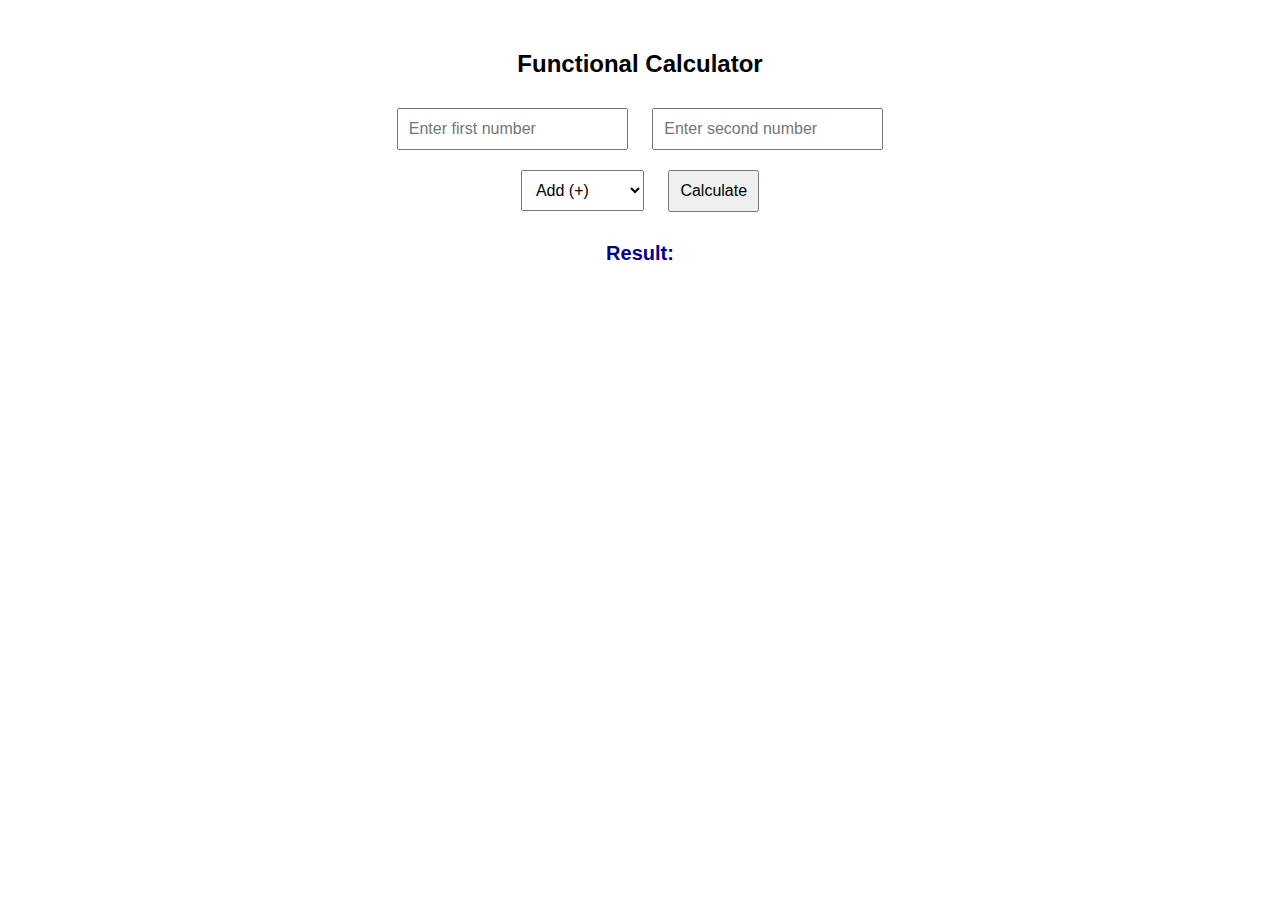
<file: Innovation Lab/P1-Basic calculator/index.html>
<!DOCTYPE html> 
<html lang="en"> 
<head> 
<meta charset="UTF-8"> 
<title>Functional Calculator</title> 
<link rel="stylesheet" href="./style.css"> 
</head> 
<body> 
<h2>Functional Calculator</h2> 
<input type="number" id="num1" placeholder="Enter first number"> 
<input type="number" id="num2" placeholder="Enter second number"><br> 
<select id="operation"> 
<option value="add">Add (+)</option> 
<option value="subtract">Subtract (-)</option> 
<option value="multiply">Multiply (×)</option> 
<option value="divide">Divide (÷)</option> 
</select> 
<button onclick="calculate()">Calculate</button> 
<div id="result">Result: </div> 
<script src="./script.js"></script> 
</body> 
</html>
</file>
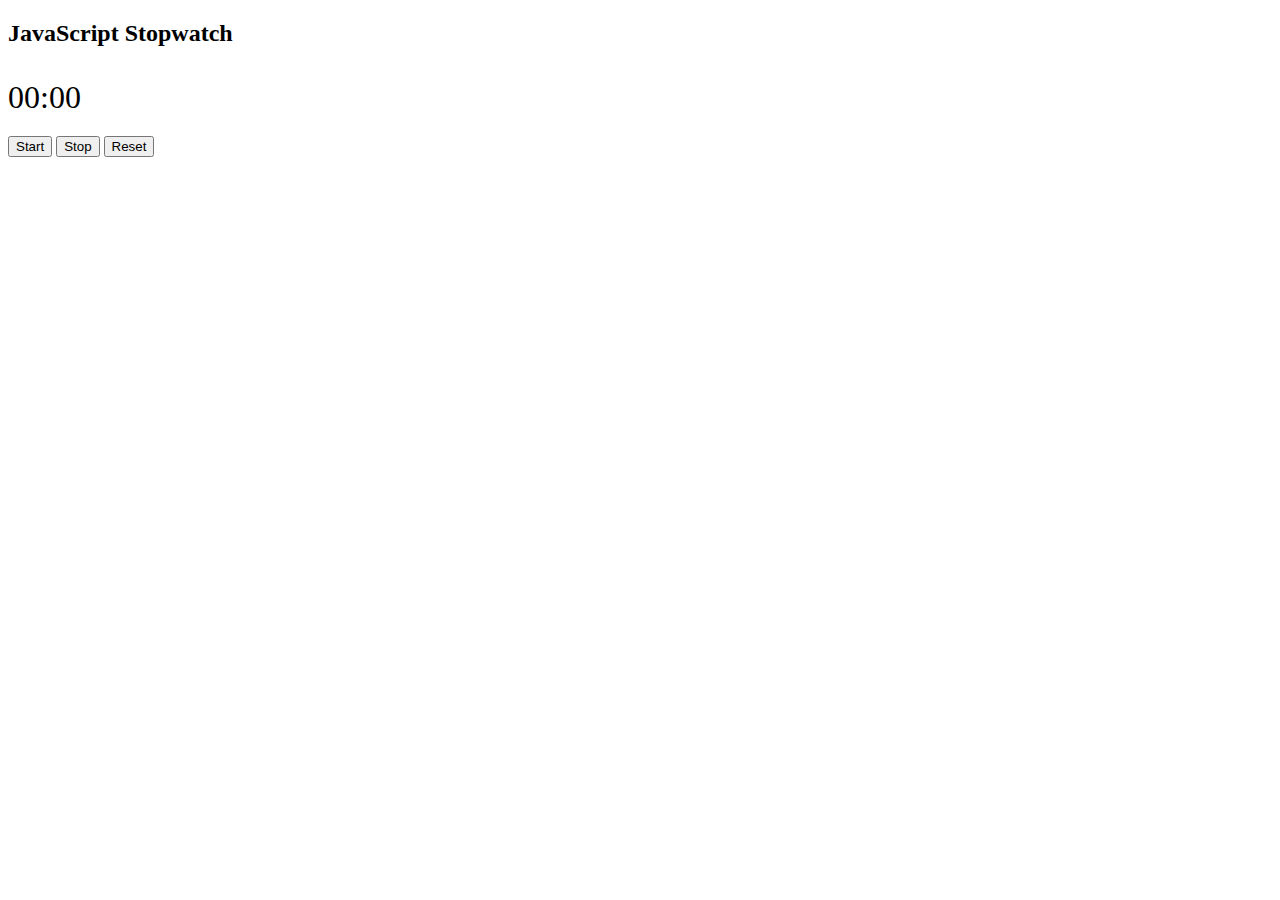
<file: Innovation Lab/P10-user dashboard/index.html>
<!DOCTYPE html>
<html lang="en">
<head>
<meta charset="UTF-8">
<title>Stopwatch</title>
<style>
#display {
font-size: 2em;
margin-bottom: 20px;
}
</style>
</head>
<body>
<h2>JavaScript Stopwatch</h2>
<p id="display">00:00</p>
<button onclick="start()">Start</button>
<button onclick="stop()">Stop</button>
<button onclick="reset()">Reset</button>
<script>
let seconds = 0; // Total time in seconds
let intervalId = null; // Stores the timer reference
// Formats and updates the display
function updateDisplay() {
const mins = String(Math.floor(seconds / 60)).padStart(2, '0');
const secs = String(seconds % 60).padStart(2, '0');
document.getElementById("display").textContent = `${mins}:${secs}`;
}
// Start function
function start() {
if (!intervalId) { // Only start if not already running
intervalId = setInterval(() => {


seconds++;
updateDisplay();
}, 1000);
}
}
// Stop function
function stop() {
clearInterval(intervalId);
intervalId = null;
}
// Reset function
function reset() {
stop(); // Stop the timer
seconds = 0; // Reset the counter
updateDisplay(); // Refresh display
}
</script>
</body>
</html>
</file>
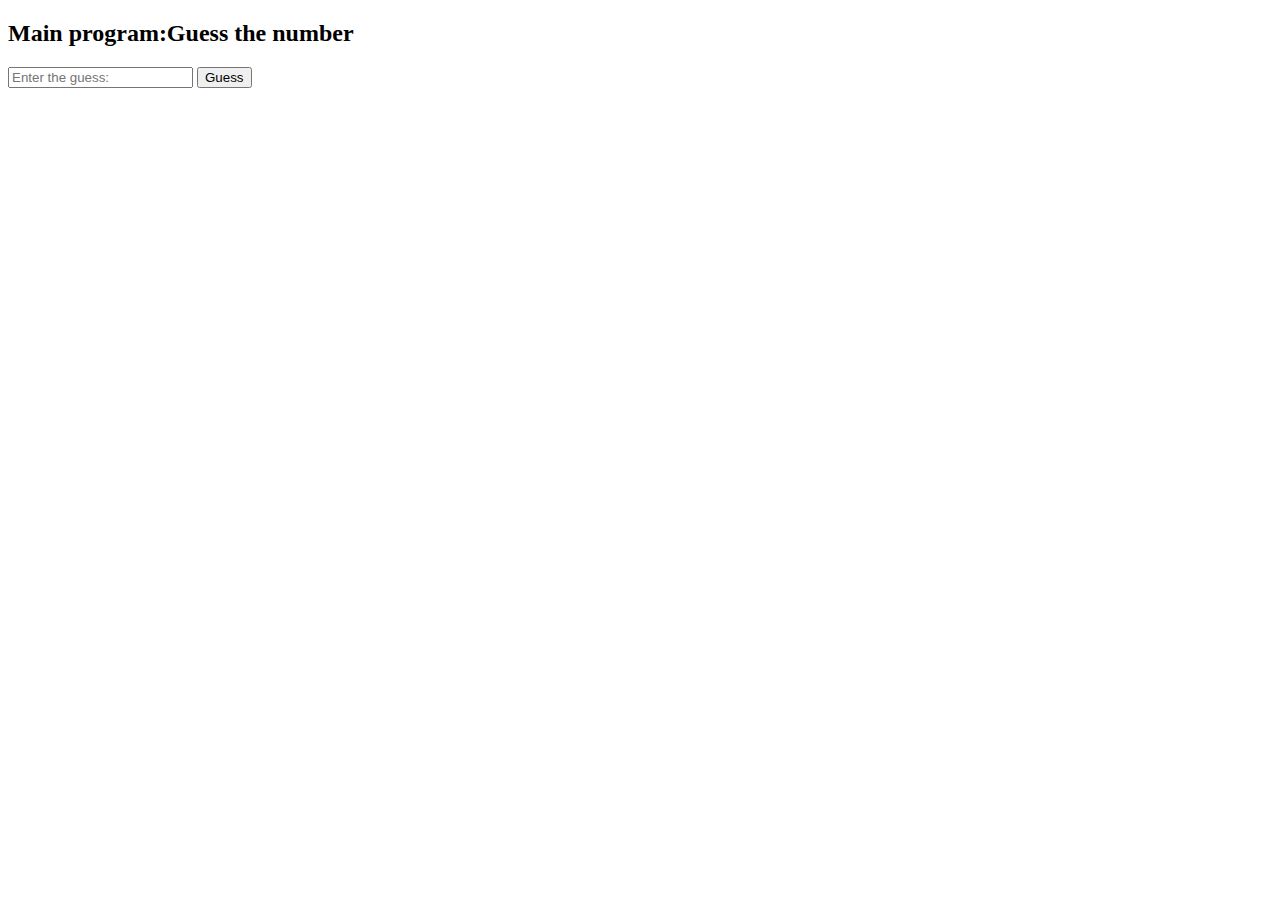
<file: Innovation Lab/P2-Random number generator/index.html>
<!DOCTYPE html>
<html lang="en">
<head>
    <meta charset="UTF-8">
    <meta name="viewport" content="width=device-width, initial-scale=1.0">
    <title>Document</title>
</head>
<body>
    <h2>Main program:Guess the number</h2>
    <input type="number" id="mainInput" placeholder="Enter the guess:">
    <button onclick="playGame()">Guess</button>
    <p id="feedback"></p>
    <p id="attempts"></p>
    <script>
        let target=Math.floor(Math.random()*100);
        let count=0;
        function playGame() {
            let guess=parseInt(document.getElementById("mainInput").value);
            count++;
            if(guess<target){
                document.getElementById("feedback").innerText="Too low";
            }
            else if(guess>target){
                document.getElementById("feedback").innerText="Too high";
            }
            else {
                document.getElementById("feedback").innerText="Correct";
                document.getElementById("attempts").innerText="You guessed it in"+count+"attempts.";
            }
        }
    </script>
</body>
</html>
</file>
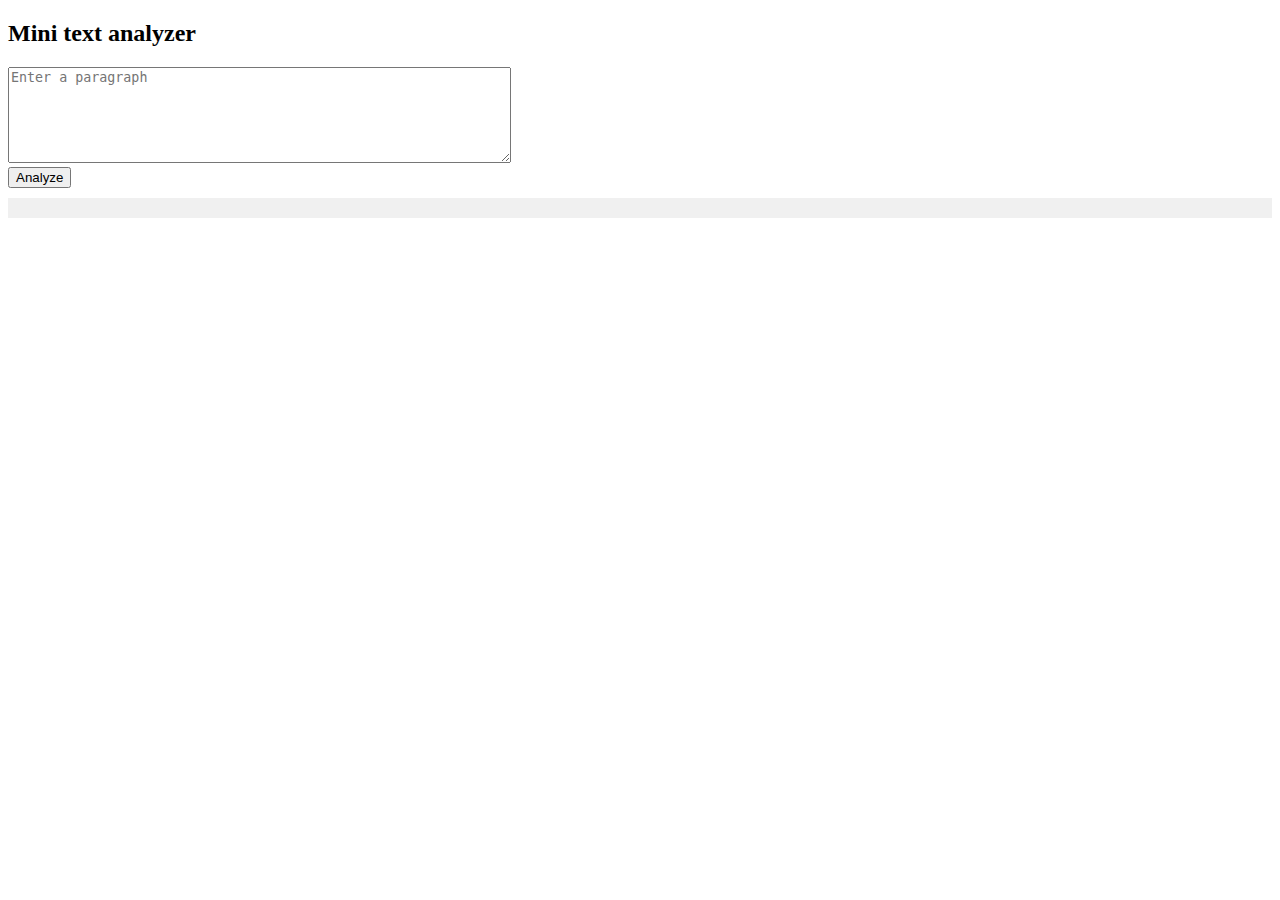
<file: Innovation Lab/P3-String-object-arrays/index.html>
<!DOCTYPE html>
<html lang="en">
<head>
    <meta charset="UTF-8" />
    <meta name="viewport" content="width=device-width, initial-scale=1" />
    <title>Mini text analyzer</title>
</head>
<body>
    <h2>Mini text analyzer</h2>
    <textarea id="paragraphInput" placeholder="Enter a paragraph" rows="6" cols="60"></textarea><br>
    <button onclick="analyzeText()">Analyze</button>
    <pre id="output" style="white-space: pre-wrap; background: #f0f0f0; padding: 10px; margin-top: 10px;"></pre>

    <script>
        function analyzeText() {
            const text = document.getElementById("paragraphInput").value;

            const totalChars = text.length;

            // Match words using regex - this matches word characters (\w) including apostrophes (for contractions)
            const words = text.match(/\b[\w']+\b/g) || [];
            const totalWords = words.length;

            // Count sentences by punctuation marks like '.', '!', '?'
            const totalSentences = (text.match(/[.!?]+/g) || []).length;

            // Unique words (lowercased)
            const uniqueWords = [...new Set(words.map(w => w.toLowerCase()))];

            // Frequency count
            const freq = {};
            words.forEach(word => {
                const w = word.toLowerCase();
                freq[w] = (freq[w] || 0) + 1;
            });

            // Sort frequency by count descending
            const sortedFreq = Object.entries(freq).sort((a, b) => b[1] - a[1]);

            const output = `
Total characters: ${totalChars}
Total words: ${totalWords}
Total sentences: ${totalSentences}
Unique words: ${uniqueWords.join(", ")}

Word frequency:
${sortedFreq.map(([word, count]) => word + ": " + count).join("\n")}
            `;

            document.getElementById("output").textContent = output;
        }
    </script>
</body>
</html>
</file>
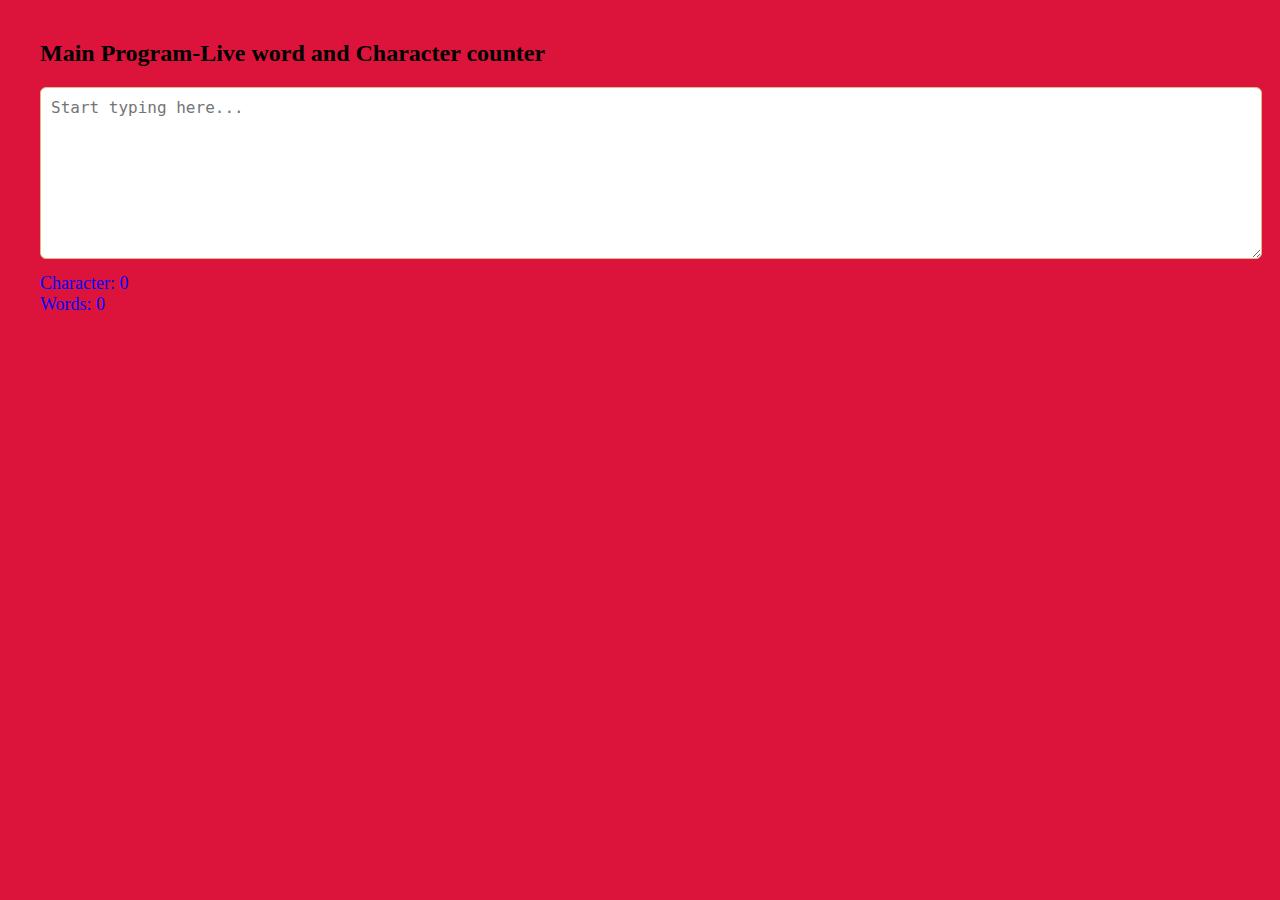
<file: Innovation Lab/P5-Main program W&C/index.html>
<!DOCTYPE html>
<html lang="en">
<head>
    <meta charset="UTF-8">
    <meta name="viewport" content="width=device-width, initial-scale=1.0">
    <title>Main Program-Word & Character counter</title>
    <style>
        body{
            font-family: 'Lucida Sans', 'Lucida Sans Regular', 'Lucida Grande';
            margin: 40px;
            background-color: crimson;
        }
        textarea{
            width: 100%;
            height: 150px;
            padding: 10px;
            font-size: 16px;
            border-radius: 6px;
            border: 1px solid burlywood;
            margin-bottom: 10px;
        }
        .counter{
            font-size: 18px;
            color:blue;
        }
    </style>
</head>
<body>
    <h2>Main Program-Live word and Character counter</h2>
    <textarea id="mainText" placeholder="Start typing here..."></textarea>
    <div class="counter">
        Character: <span id="mainCharCount">0</span><br>
        Words: <span id="mainWordcount">0</span><br>
    </div>
    <script>
        document.getElementById("mainText").addEventListener("input",function(){
            const text = this.value;
            document.getElementById("mainCharCount").innerText=text.length;
            const trimmed=text.trim();
            const wordCount = trimmed === ""?0:trimmed.split(/\s+/).length;
            document.getElementById("mainWordCount").innerText=wordCount;
        });
    </script>
</body>
</html>
</file>
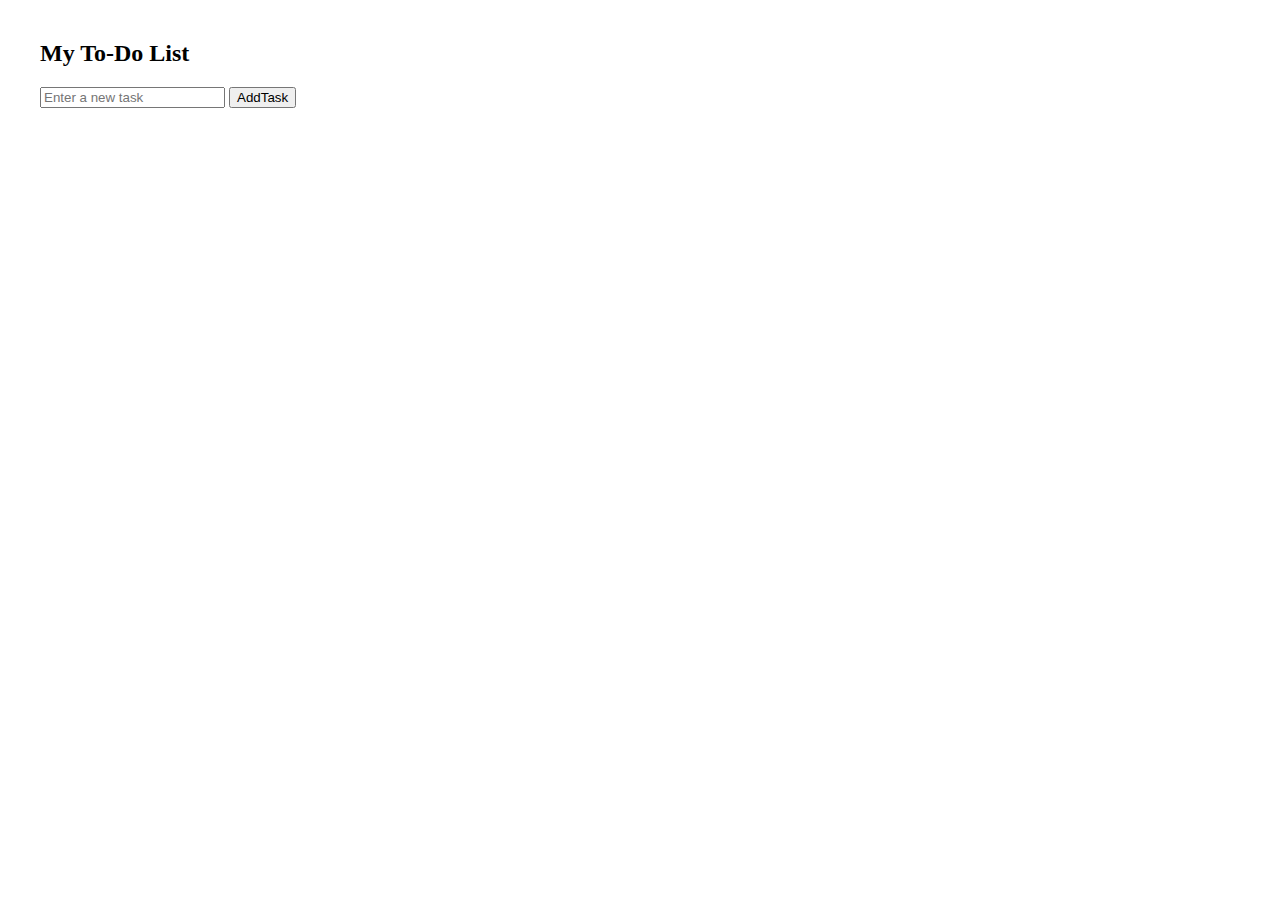
<file: Innovation Lab/P6- To-Do list/index.html>
<!DOCTYPE html>
<html lang="en">
<head>
    <meta charset="UTF-8">
    <meta name="viewport" content="width=device-width, initial-scale=1.0">
    <title>Dynamic To-Do list</title>
    <style>
        body{
            font-family:'Segoe UI';
            margin: 40px;
        }
        li{
            margin: 8px 0;
        }
        .completed{
            text-decoration: line-through;
            color: coral;
        }
        button.remove{
            margin-left: 10px;
            background-color: crimson;
            color: black;
            border: none;
            padding: 4px 8px;
            cursor: pointer;
        }
    </style>
</head>
<body>
    <h2>My To-Do List</h2>
    <input type="text" id="taskInput" placeholder="Enter a new task">
    <button onclick="addTask()">AddTask</button>
    <ul id="taskList"></ul>
    <script>
        function addTask(){
            const taskText=document.getElementById("taskInput").value.trim();
            if(taskText==="")return;
            const li=document.createElement("Li");
            li.textContent=taskText;
            li.addEventListener("click",function(){
                li.classList.toggle("completed");
            });
            const removeBtn=document.createElement("button");
            removeBtn.textContent="Remove";
            removeBtn.className="remove";
            removeBtn.addEventListener("click", function(e){
                e.stopPropagation();
                li.remove();
            });
            li.appendChild(removeBtn);
            document.getElementById("taskList").appendChild(li);
            document.getElementById("taskInput").value="";
        }
    </script>
</body>
</html>
</file>
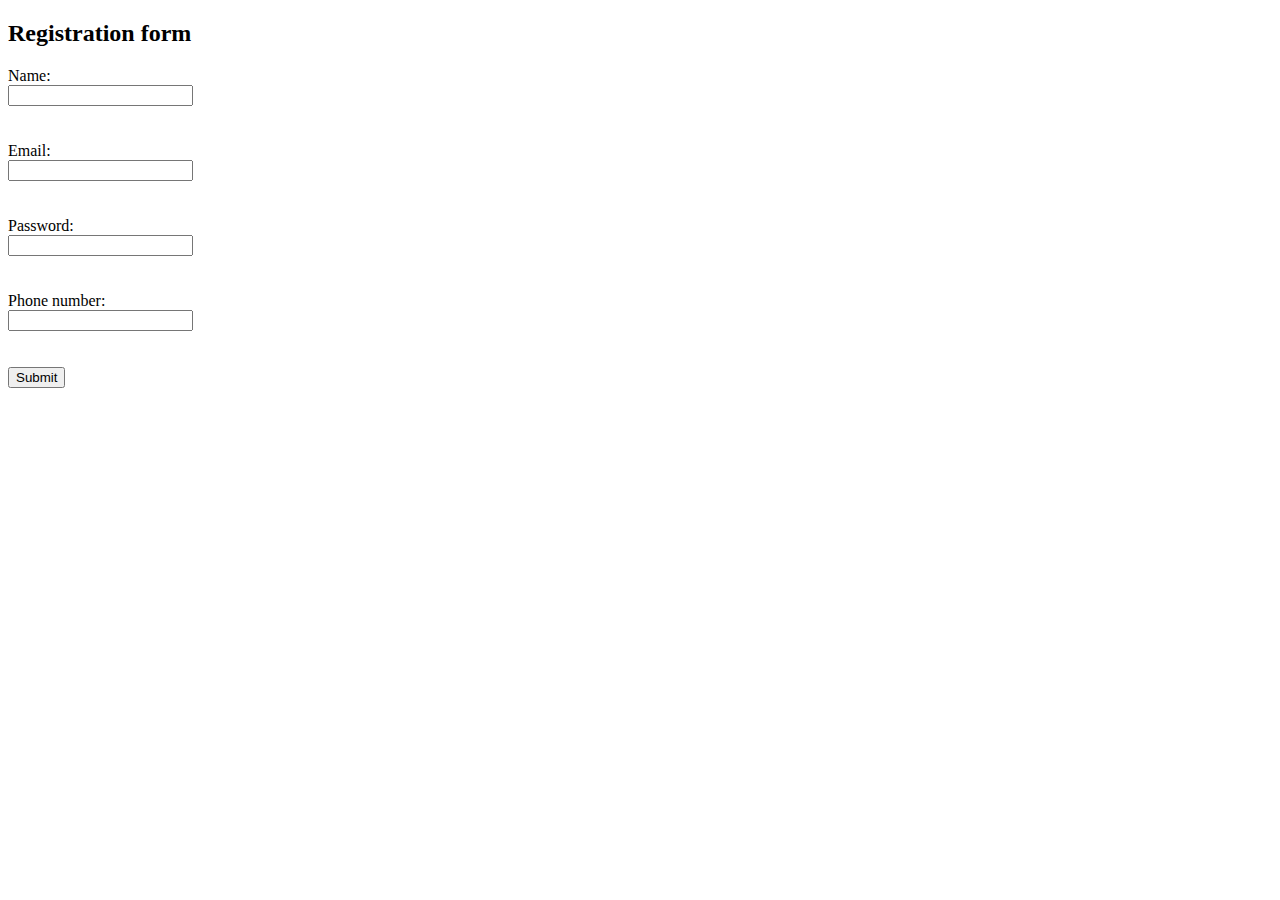
<file: Innovation Lab/P4-Registration form/register.html>
<!DOCTYPE html>
<html lang="en">
<head>
    <meta charset="UTF-8">
    <meta name="viewport" content="width=device-width, initial-scale=1.0">
    <title>Document</title>
</head>
<body>
    <h2>Registration form </h2>
    <form id="regisrationForm" onsubmit="return validateForm()">
        <label for="name">Name:</label><br>
        <input type="text" name="name" id="name" required>
        <div id="nameError" class="error"></div>
        <br /><br />

        <label for="email">Email:</label><br>
        <input type="email" name="email" id="email" required>
        <div id="emailError" class="error"></div>
        <br /><br />

        <label for="password">Password:</label><br>
        <input type="password" name="password" id="password" required>
        <div id="passwordError" class="error"></div>
        <br /><br />

        <label for="phone">Phone number:</label><br>
        <input type="text" name="phone" id="phone" required>
        <div id="phoneError" class="error"></div>
        <br /><br />

        <button type="submit">Submit</button>
    </form>
    <script src="./validate.js"></script>
</body>
</html>
</file>
<file: Innovation Lab/P1-Basic calculator/style.css>
body { 
font-family: Arial, sans-serif; 
text-align: center; 
margin-top: 50px; 
} 
input, select, button { 
padding: 10px; 
margin: 10px; 
font-size: 16px; 
} 
#result { 
margin-top: 20px; 
font-size: 20px; 
font-weight: bold; 
color: darkblue; 
}
</file>
